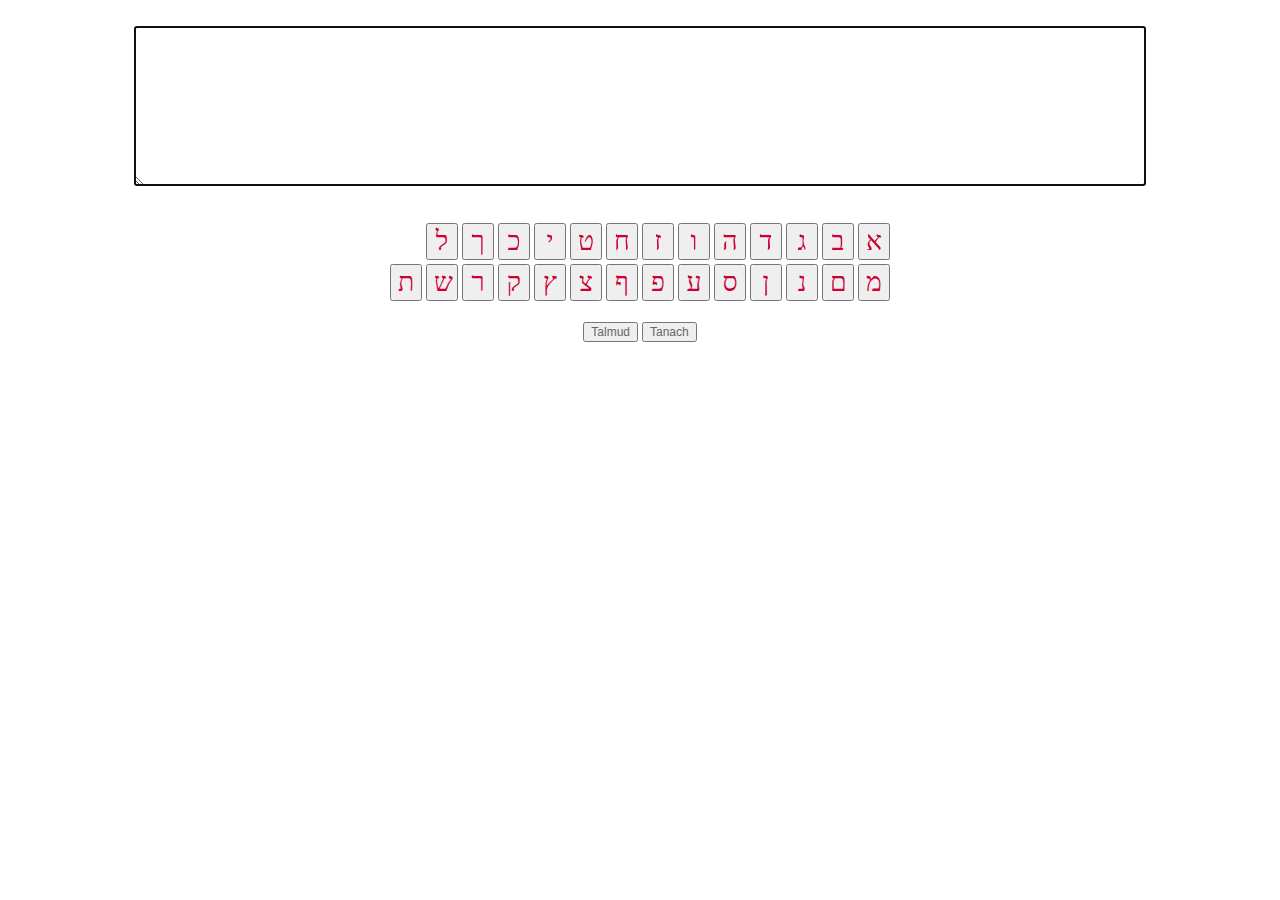
<file: index.html>
<!DOCTYPE html PUBLIC "-//W3C//DTD HTML 4.01 Transitional//EN">
<!-- saved from url=(0044)http://www.lexilogos.com/keyboard/hebrew.htm -->
<html><head><meta http-equiv="Content-Type" content="text/html; charset=UTF-8"><title>Search Talmud</title>

<style type="text/css">
@font-face { font-family:'Ezra SIL'; src:url(http://www.lexilogos.com/clavier/SILEOT.ttf); } 
@font-face { font-family:Motek; src:url(http://www.lexilogos.com/clavier/motek.ttf); } 
.bt, .bt:hover, .bt:visited {text-decoration:none; cursor:pointer; width:24pt; font-size:20pt; color:#CC0033; font-family:Times New Roman, Ezra SIL, Arial; }
.heb {font-family:Times New Roman, Ezra SIL, Arial; font-size:150%; color:#0000FF; }
.cadr {font-family:Times New Roman, Ezra SIL, Arial; color:blue; font-size:24pt; width:80%; padding:5px; scrollbar-base-color:transparent; scrollbar-track-color:transparent; }
.bf, .bf:hover, .bf:visited {cursor:pointer; font-size:9pt; color:#666666; }
</style>

<link href="./talmud_search/style.css" rel="stylesheet" type="text/css">
<script type="text/javascript" src="./talmud_search/base.js.download"></script>
<script type="text/javascript" src="./talmud_search/carhe.js.download"></script>
<script type="text/javascript" src="./talmud_search/clipboard.js.download"></script>
</head>
<body onload="conversion.saisie.focus()">

<div align="center"> 

<br>
<form name="conversion">
<textarea name="saisie" id="bar" onkeyup="transcrire()" dir="rtl" rows="4" class="cadr"></textarea>
<br>
<br>
</form>
<script>
var clipboard = new Clipboard('.bf');
clipboard.on('success', function(e) {
console.log(e); 
});
clipboard.on('error', function(e) {
console.log(e);
});
function search1()
{   
   location.href = 'https://www.sefaria.org/search?q="'+conversion.saisie.value+'"&filters=Talmud&var=0';
}

function search2()
{   
   location.href = 'https://www.sefaria.org/search?q="'+conversion.saisie.value+'"&filters=Tanakh&var=0';
}
</script>

<p id="demo"></p>

<table>
<tr align="center"> 
<td></td>
<td><input type="button" class="bt" title="lamed" onclick="alpha(&#39;ל&#39;)" value="ל"></td>
<td><input type="button" class="bt" title="khafs" onclick="alpha(&#39;ך&#39;)" value="ך"></td>
<td><input type="button" class="bt" title="khaf" onclick="alpha(&#39;כ&#39;)" value="כ"></td>
<td><input type="button" class="bt" title="yôd" onclick="alpha(&#39;י&#39;)" value="י"></td>
<td><input type="button" class="bt" title="têt" onclick="alpha(&#39;ט&#39;)" value="ט"></td>
<td><input type="button" class="bt" title="hêt" onclick="alpha(&#39;ח&#39;)" value="ח"></td>
<td><input type="button" class="bt" title="zaîn" onclick="alpha(&#39;ז&#39;)" value="ז"></td>
<td><input type="button" class="bt" title="wâw" onclick="alpha(&#39;ו&#39;)" value="ו"></td>
<td><input type="button" class="bt" title="he" onclick="alpha(&#39;ה&#39;)" value="ה"></td>
<td><input type="button" class="bt" title="dàlet" onclick="alpha(&#39;ד&#39;)" value="ד"></td>
<td><input type="button" class="bt" title="gîmel" onclick="alpha(&#39;ג&#39;)" value="ג"></td>
<td><input type="button" class="bt" title="vet" onclick="alpha(&#39;ב&#39;)" value="ב"></td>
<td><input type="button" class="bt" title="âlef" onclick="alpha(&#39;א&#39;)" value="א"></td>
</tr>

<tr align="center"> 
<td><input type="button" class="bt" title="tâw" onclick="alpha(&#39;ת&#39;)" value="ת"></td>
<td><input type="button" class="bt" title="sîn" onclick="alpha(&#39;ש&#39;)" value="ש"></td>
<td><input type="button" class="bt" title="rêsh" onclick="alpha(&#39;ר&#39;)" value="ר"></td>
<td><input type="button" class="bt" title="qôf" onclick="alpha(&#39;ק&#39;)" value="ק"></td>
<td><input type="button" class="bt" title="sâdês" onclick="alpha(&#39;ץ&#39;)" value="ץ"></td>
<td><input type="button" class="bt" title="sâdê" onclick="alpha(&#39;צ&#39;)" value="צ"></td>
<td><input type="button" class="bt" title="fes" onclick="alpha(&#39;ף&#39;)" value="ף"></td>
<td><input type="button" class="bt" title="fe" onclick="alpha(&#39;פ&#39;)" value="פ"></td>
<td><input type="button" class="bt" title="`ayn" onclick="alpha(&#39;ע&#39;)" value="ע"></td>
<td><input type="button" class="bt" title="sâmek" onclick="alpha(&#39;ס&#39;)" value="ס"></td>
<td><input type="button" class="bt" title="nûns" onclick="alpha(&#39;ן&#39;)" value="ן"></td>
<td><input type="button" class="bt" title="nûn" onclick="alpha(&#39;נ&#39;)" value="נ"></td>
<td><input type="button" class="bt" title="mêms" onclick="alpha(&#39;ם&#39;)" value="ם"></td>
<td><input type="button" class="bt" title="mêm" onclick="alpha(&#39;מ&#39;)" value="מ"></td>

</tr>

</tbody></table>
<br>
<input type="button" onclick="search1()" class="bf" value="Talmud">  
<input type="button" onclick="search2()" class="bf" value="Tanach">  
<br>
<br>


</body></html>
</file>
<file: talmud_search/style.css>
body{color:#330066;background:#FFFFFF;font-family:Verdana;scrollbar-base-color:#33CC00;scrollbar-track-color:#F3FFCE;scrollbar-arrow-color:#FFFFFF;}
a.ind { color:#330066; text-decoration:none; }
a.ind:hover { color:#DD0000; text-decoration:underline; }
p{margin:0.6em 0 0.6em 0;}
#para{font-weight:bold;margin:0.6em 2% 0.6em 16%;}
#par{text-indent:40px;text-align:justify;text-justify:auto;margin:0.2em 20% 0 25%;}
#ptabl{text-indent:40px;text-align:justify;}
#pa{margin:0.6em 2% 0.6em 15%;}
#paa{margin:0.6em 2% 0.6em 2%;}
#pb{margin:0.6em 2% 0.6em 25%;}
#pj{text-indent:40px;text-align:justify;}
#pas{text-indent:40px;margin:0.2em 20% 0 25%;}
#imf{float:left;width:12%;text-align:center;}
#imc{float:left;width:25%;text-align:center;}
#iml{float:left;text-align:center;font-size:80%;clear:both;}
#esp{clear:both;}
#espa{clear:both;height:6em;}
#espb{clear:both;height:4em;}
#espc{clear:both;height:1em;}
#left{float:left;}
#lefti{float:left;margin:10px 2% 8px 14%;text-align:center;font-size:80%;clear:both;}
#top{float:left;padding-right:4px;}
#top p{text-indent:30px;color:#0000CC;font-family:Times New Roman;margin:0 0;}
#tob{float:right;}
a{color:#330066;text-decoration:underline;}
a:hover{color:#DD0000;text-decoration:none;}
a.lien{color:#0000E6;text-decoration:none;}
a.lien:hover{color:#DD0000;text-decoration:underline;}
a.ltr{color:#0000E6;text-decoration:none;}
a.ltr:hover{color:#DD0000;text-decoration:none;background-color:#FFFF7D;}
a.lia{text-decoration:none;border-bottom:1px dotted blue;}
a.lia:hover{color:#DD0000;text-decoration:none;border-bottom:0px;}
a.liai{text-decoration:none;font-style:italic;border-bottom:1px dotted blue;}
a.liai:hover{color:#DD0000;text-decoration:none;font-style:italic;border-bottom:0px;}
a.in{color:#330066;text-decoration:none;}
a.in:hover{color:#DD0000;text-decoration:underline;}
a.ext{background:url(images/ext.gif) center right no-repeat;padding-right:13px;}
a.ext:hover{background:url(images/ext.png) center right no-repeat;padding-right:13px;}
a.red{background:url(images/f_i.gif) no-repeat center left;padding-left:10px;font-size:70%;}
a.red:hover{background:url(images/f_i.gif) no-repeat center left;padding-left:10px;font-size:70%;}
.tl{color:#009900;font-size:22px;font-family:Arial;}
#st{color:#9D4098;font-weight:bolder;margin:6em 0 0.6em 20px;}
#sta{color:#9D4098;font-weight:bolder;margin:0.6em 0 0.6em 20px;}
#st a{color:#9D4098;text-decoration:none;}
#st a:hover{color:#DD0000;text-decoration:underline;}
#sta a{color:#9D4098;text-decoration:none;}
#sta a:hover{color:#DD0000;text-decoration:underline;}
.st{color:#9D4098;font-weight:bold;padding-left:20px;}
a.st{color:#9D4098;text-decoration:none;}
a.st:hover{color:#DD0000;text-decoration:underline;}
.su{color:#D9A4D7;font-weight:bold;}
a.su{color:#D9A4D7;text-decoration:none;}
a.su:hover{color:#DD0000;text-decoration:underline;}
.sv{color:#D9A4D7;font-size:120%;font-weight:normal;}
.da{color:#0000CC;font-family:Times New Roman;}
.dat{color:#0000CC;font-family:Times New Roman;padding-left:40px;}
.cr{color:#CC0033;}
.x{color:#0000CC;}
.xa{color:#0000CC;font-family:Arial;}
.all{font-family:Arial;}
.cit{color:#0000CC; font-style:italic;}
.pho{color:#669933; font-family:Lucida Sans Unicode;}
.cita{color:#0000CC; font-style:italic; font-family:Arial;}
.pho{font-family:Lucida Sans Unicode;}
.np{color:#999999;font-size:80%;}
a.npa{color:#999999;text-decoration:none;border-bottom:1px dotted #999999;}
a.npa:hover{color:#DD0000;text-decoration:none;border-bottom:0px;}
.pt{font-size:75%;}
.qr{text-indent:40px;text-align:justify;}
.bf{cursor:pointer;font-size:12px;color:#666666;}
.sub{background:url(images/puce_fb.gif) center right no-repeat;padding-right:20px;cursor:pointer;width:24px;height:16px;border-width:0 0 0 0;}
.sup{background:url(images/form.gif) center right no-repeat;cursor:pointer;border-width:0 0 0 0;}
.eff{background:url(images/effacer.png) center right no-repeat;padding-right:20px;cursor:pointer;width:24px;height:16px;border-width:0 0 0 0;}
.bo{color:#0000D7;background-color:#DFDFFF;cursor:pointer;font-size:12px;font-family:Arial;border-color:#AEAEFF;border-width:1px;}
.bo:hover{color:#DD0000;background-color:#EAEAFF;font-size:12px;font-family:Arial;border-color:#AEAEFF;border-width:1px;}
textarea{scrollbar-base-color:transparent;scrollbar-track-color:transparent;font-family:Arial;color:#5B5B5B;}
input{font-family:Arial;color:#5B5B5B;}
select{color:#330066;}
.lb{color:#0000DD;font-family:Arial;font-size:90%;background-color:#E8E8FF;cursor:pointer;margin-right:4px;padding-left:6px;padding-right:6px;border-bottom:1px solid #330066;border-right:1px solid #330066;}
a.lb{color:#0000DD;font-family:Arial;font-size:90%;background-color:#E8E8FF;cursor:pointer;text-decoration:none;margin-right:4px;padding-left:6px;padding-right:6px;border-bottom:1px solid #330066;border-right:1px solid #330066;}
a.lb:hover{color:#DD0000;background-color:#F4F400;cursor:pointer;text-decoration:none;}
a.img:hover{background-color:#F4F400;}
#del{float:left;width:14%;text-align:center;}
#delc{position:absolute;left:2%;}
#form{float:left;width:86%;}
#formold{float:left;width:86%;white-space:nowrap;}
#form p{margin:0.3em 0 0.3em 0;}
#trada{float:left;width:50%;text-align:center;padding-right:40px;}
#tradb{float:left;white-space:nowrap;}
#dic{float:left;padding-right:35px; margin-bottom:15px;}
#did{float:left;padding-right:35px; margin-bottom:15px;}
#lge{color:#009900;font-size:22px;font-family:Arial;margin:0.5em 0 0.5em 14%;}
#lge .vo{color:#00C100;font-size:22px;font-family:Arial;padding-left:100px;}
#lg{color:#009900;font-size:22px;font-family:Arial;margin:30px 0 5px 14%;}
#lg .vo{color:#00C100;font-size:22px;font-family:Arial;padding-left:100px;}
#bab{margin:0.6em 0 0.6em 14%;text-indent:-16px;}
#bac{margin-left:30px;}
#espi{clear:both;height:1px;}
#ca{float:left;padding-left:3px;}
#cb{float:left;padding-left:3px;}
#cc{margin:5px 50px 0 400px;color:#33CC00;font-size:26px;font-family:Comic Sans MS;text-align:center;}
#cc .sti{font-size:18px;}
#cd{position:absolute;right:10px;top:10px;text-align:right;}
#ce{margin-right:10px; text-align:right; white-space:nowrap;}
#cf{margin-left:86px; font-size:75%;}
.ti{color:#33CC00;font-size:26px;font-family:Comic Sans MS;text-align:center;}
#libr{margin:6em 0 0.6em 20px;}
a.frp{background:url(images/f_i.gif) left no-repeat;padding-left:10px;font-size:75%;}
.bulb{color:#7C00F9;}
.bulba{color:#7C00F9; padding-left:25px;}
.bulbaa{color:#7C00F9; padding-left:50px;}
.bulr{color:#9F0028;}
.bulra{color:#9F0028; padding-left:25px;}
.bulo{color:#CA5100;}
.bulf{color:#CC0033;}
.bulff{color:#C10031;}
sup{font-size:.7em; line-height:.8em;}
</file>
